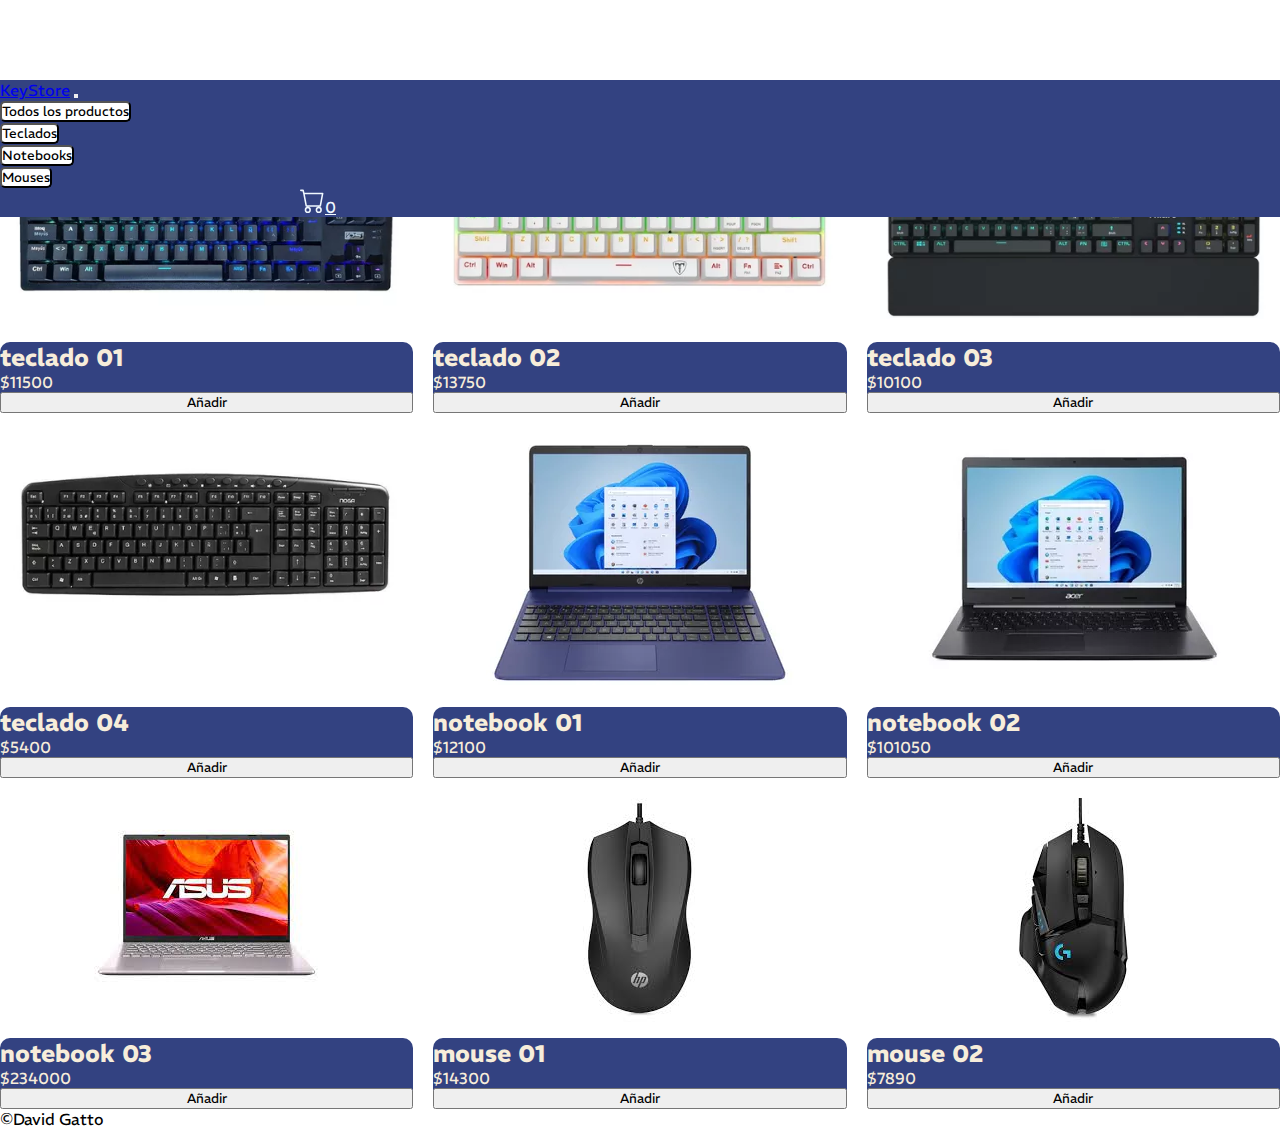
<file: index.html>
<!DOCTYPE html>
<html lang="en">

<head>
    <meta charset="UTF-8">
    <meta name="viewport" content="width=device-width, initial-scale=1.0">
    <title>KeyStore</title>
    <!-- bs -->
    <link href="https://cdn.jsdelivr.net/npm/bootstrap@5.3.1/dist/css/bootstrap.min.css" rel="stylesheet"
        integrity="sha384-4bw+/aepP/YC94hEpVNVgiZdgIC5+VKNBQNGCHeKRQN+PtmoHDEXuppvnDJzQIu9" crossorigin="anonymous">
    <!-- css -->
    <link rel="stylesheet" href="style.css">
</head>

<body>
    <div class="contenedor">
        <header class="d-flex justify-content-center">
            <nav class="navbar navbar-color navbar-expand-lg">
                <div class="container-fluid">
                    <a class="navbar-brand" href="#">KeyStore</a>
                    <button class="navbar-toggler" type="button" data-bs-toggle="collapse" data-bs-target="#navbarNav"
                        aria-controls="navbarNav" aria-expanded="false" aria-label="Toggle navigation">
                        <span class="navbar-toggler-icon"></span>
                    </button>
                    <div class="collapse navbar-collapse" id="navbarNav">
                        <ul class="navbar-nav gap-4">
                            <li class="nav-item nav-item-color">
                                <button id="all" class="nav-link boton-principal boton-elegido" aria-current="page">Todos los
                                    productos</button>
                            </li>
                            <li class="nav-item nav-item-color">
                                <button id="teclados" class="nav-link boton-principal boton-elegido">Teclados</button>
                            </li>
                            <li class="nav-item nav-item-color">
                                <button id="notebooks" class="nav-link boton-principal boton-elegido">Notebooks</button>
                            </li>
                            <li class="nav-item nav-item-color">
                                <button id="mouses" class="nav-link boton-principal boton-elegido">Mouses</button>
                            </li>
                            <li class="nav-item">
                                <a class="nav-link boton-carrito" href="./carrito.html"><svg
                                        xmlns="http://www.w3.org/2000/svg" width="25" height="25" fill="currentColor"
                                        class="bi bi-cart cart" viewBox="0 0 16 16">
                                        <path
                                            d="M0 1.5A.5.5 0 0 1 .5 1H2a.5.5 0 0 1 .485.379L2.89 3H14.5a.5.5 0 0 1 .491.592l-1.5 8A.5.5 0 0 1 13 12H4a.5.5 0 0 1-.491-.408L2.01 3.607 1.61 2H.5a.5.5 0 0 1-.5-.5zM3.102 4l1.313 7h8.17l1.313-7H3.102zM5 12a2 2 0 1 0 0 4 2 2 0 0 0 0-4zm7 0a2 2 0 1 0 0 4 2 2 0 0 0 0-4zm-7 1a1 1 0 1 1 0 2 1 1 0 0 1 0-2zm7 0a1 1 0 1 1 0 2 1 1 0 0 1 0-2z" />
                                    </svg><span id="numeroCart" class="cantidad">0</span></a>
                            </li>
                        </ul>
                    </div>
                </div>
            </nav>
        </header>
        <main>
            <h1 id="titulo__principal" class="titulo">Todos los productos</h1>
            <div id="contenedor__productos" class="contenedor__productos col p-5">
            
            </div>
        </main>
        <footer>
            <p class="text-center mt-5 pt-4">©David Gatto</p>
        </footer>
    </div>

    <script src="https://cdn.jsdelivr.net/npm/bootstrap@5.3.1/dist/js/bootstrap.bundle.min.js"
        integrity="sha384-HwwvtgBNo3bZJJLYd8oVXjrBZt8cqVSpeBNS5n7C8IVInixGAoxmnlMuBnhbgrkm"
        crossorigin="anonymous"></script>
        <script src="./js/main.js"></script>
</body>

</html>
</file>
<file: style.css>
@import url('https://fonts.googleapis.com/css2?family=REM&display=swap');

*{
    padding: 0;
    margin: 0;
    font-family: 'REM', sans-serif;
}

header{
    background-color: rgb(51, 66, 129);
}
.navbar-color{
    background-color: rgb(51, 66, 129);
    position: fixed;
    width: 100%;
    display: flex;
    justify-content: space-between;
}
.boton-principal{
    background-color: white;
    border-radius: 5px;
}

main{
    margin-top: 80px;
    background-color: aliceblue;
}
.titulo{
    text-align: center;
}
.contenedor__productos{
display: grid;
grid-template-columns: repeat(3, 1fr);
grid-gap: 20px;
background-color: rgb(255, 255, 255);
align-items: center;
justify-content: center;
}
.productos{
    display: flex;
    flex-direction: column;
    align-items: center; 
    justify-content: space-between;
    gap: 15px;
    background-color: rgb(255, 255, 255);
    border-radius: 15px;
    width: 100%;
    height: 100%;
}
.productos__2{
    display: flex;
    flex-direction: column;
    justify-content: center;
    background-color: rgb(51, 66, 129);
    width: 100%;
    height: auto;
    border-radius: 10px;
    color: rgb(247, 237, 218);
}
.img{
    display: flex;
    align-items: center;
    width: auto;
    justify-content: center;
}
.productos__imagen{
   width: 100%;
   height: auto;
   border-radius: 15px;
   display: flex;
   align-items: center;
   justify-content: center;
object-fit: cover;
}


.contenedor{
    height: 100%;
}
li button:hover{
    background-color: rgb(204, 198, 190);
}
.productos__button--añadir{
    border-radius: 8px;
}
.productos__button--añadir:hover{
background-color: rgb(51, 66, 129);
color: aliceblue;
}

.boton-carrito{
    color: aliceblue;
    margin-left: 300px;
}
.boton-carrito:hover{
    color:rgb(204, 198, 190);;
}

/* CARRITO */
.cart__vacio{
color: rgb(51, 66, 129);
font-size: 18px;

}
.cart__productos{
    display: flex;
    justify-content: center;
}

.cart__productos--producto{
    display: flex;
    justify-content: space-between;
    align-items: center;
    gap:30px;
    margin: 30px;
}
.cart_producto{
display: flex;
justify-content: center;
align-items: center;
}
.cart__productos--unidades{
    display: flex;
    flex-direction: column;
    align-items: center;
    justify-content: center;
}
.cart__productos{
    font-size: 14px;
}
.cart__productos--borrar{
    color: brown;
    border: none;
}
.cart__elementos{
    display: flex;
    justify-content: space-between;
    margin: 20px;
    align-items: center;
}
.cart__productos--img{
    width: 150px;
    height: 130px;
}
.none {
    display: none;
}
.contenedor__cart{
    background-color: rgb(205, 210, 216);
    display: flex;
    align-items: center;
    justify-content: center;
    flex-direction: column;
    border-radius: 15px;
}


@media (max-width: 768px){
    .contenedor__productos{
        display: flex;
        flex-direction: column;
        gap:150px;
    }
    .productos{
        height: 250px;
        margin-top: 20px;
    }
    .boton-carrito{
        margin-left: 250px;
    }
    .cart__productos--producto{
        flex-direction: column;
    }
img{
height: auto;
}
}
</file>
